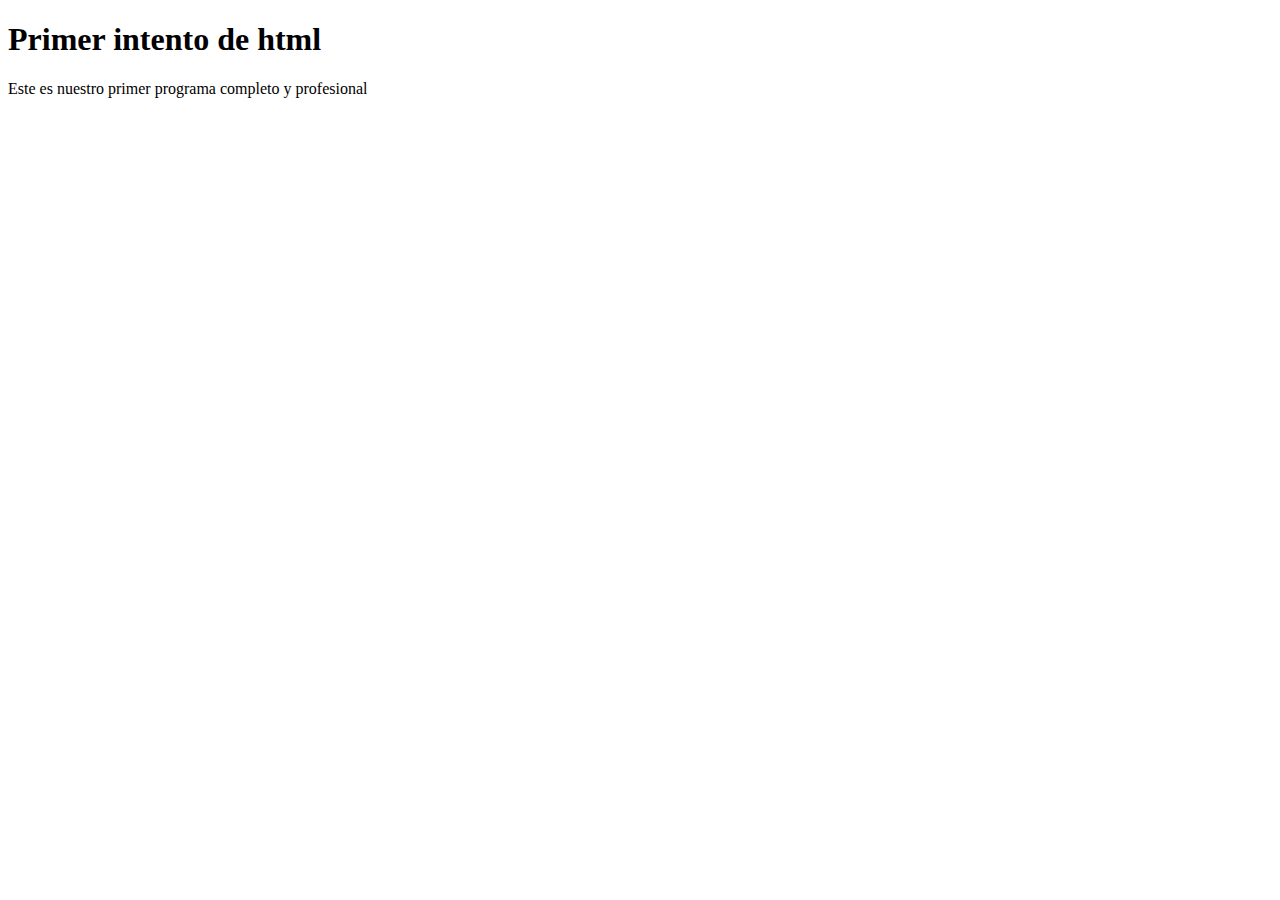
<file: 01-html/index.html>
<!DOCTYPE html>
<html lang="en">
<head>
    <meta charset="UTF-8">
    <meta name="viewport" content="width=device-width, initial-scale=1.0">
    <meta name="description" content=" structure html">
    <title>Mi primera programada</title>
    <script>
        a = 1;
        b = 2;
        alert("El valor de a+b es :" + (a + b));
        alert("Este código va a funcionar")
    </script>
</head>
<body>
    <h1>Primer intento de html</h1>
    <p>Este es nuestro primer programa completo y profesional</p>
</body>
</html>
</file>
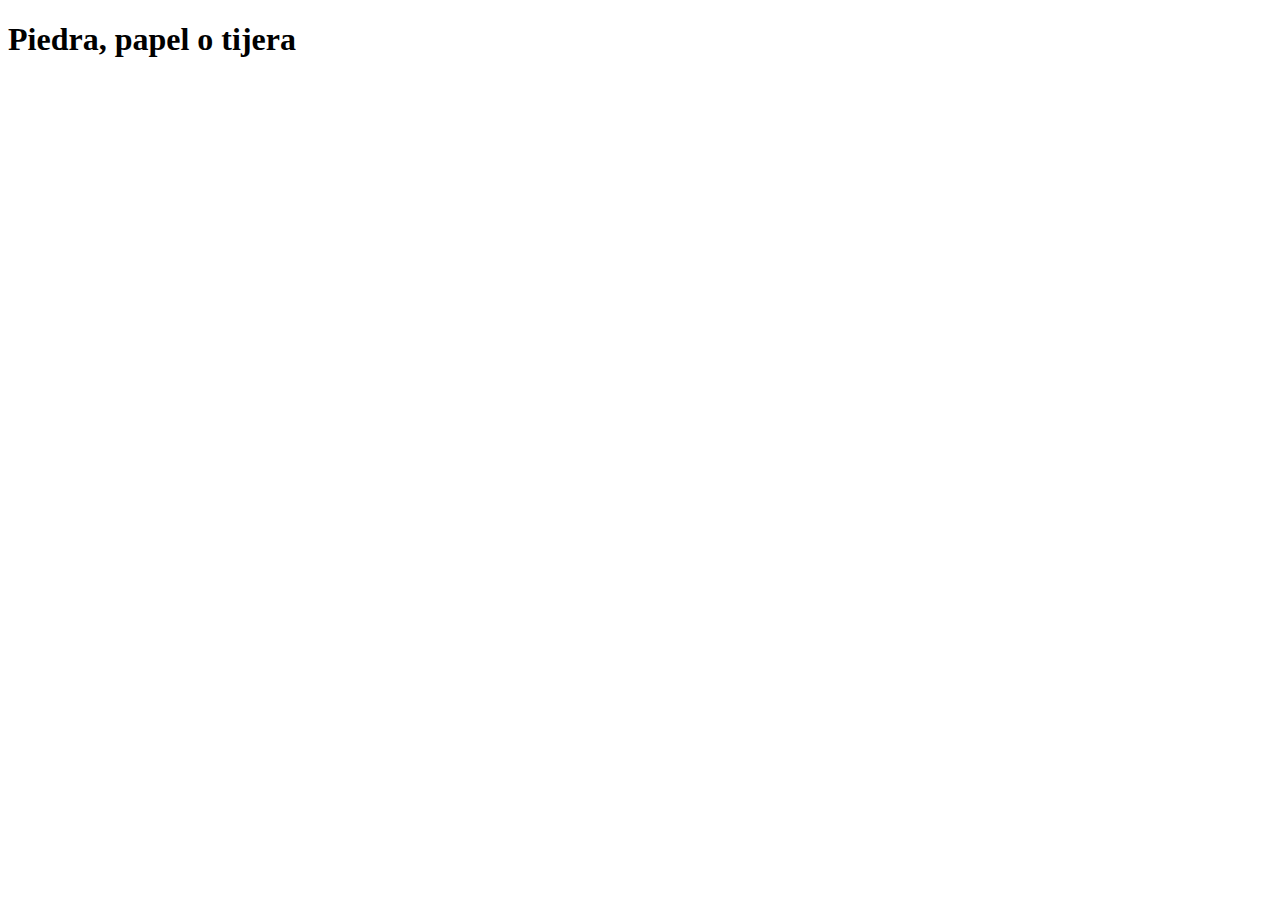
<file: 03-play-piedra-papel-tijera/index.html>
<!DOCTYPE html>
<html lang="en">
<head>
    <meta charset="UTF-8">
    <meta name="viewport" content="width=device-width, initial-scale=1.0">
    <title>Piedra, papel o tijera</title>
    <script>
        let jugador = 0;
        let pc = 0;
        jugador = prompt("Elige : 1 para piedra, 2 para papel, 3 para tijera ");
        // alert("Elegiste " + jugador);
        if(jugador == 1) {
            alert("Elegiste piedra");
        }else if(jugador == 2) {
            alert("Elegiste papel");
        }else if(jugador == 3) {
            alert("Elegiste tijera");
        }else {
            alert("Elegiste perder");
        }

    </script>
</head>
<body>
        <h1> Piedra, papel o tijera</h1>
</body>
</html>
</file>
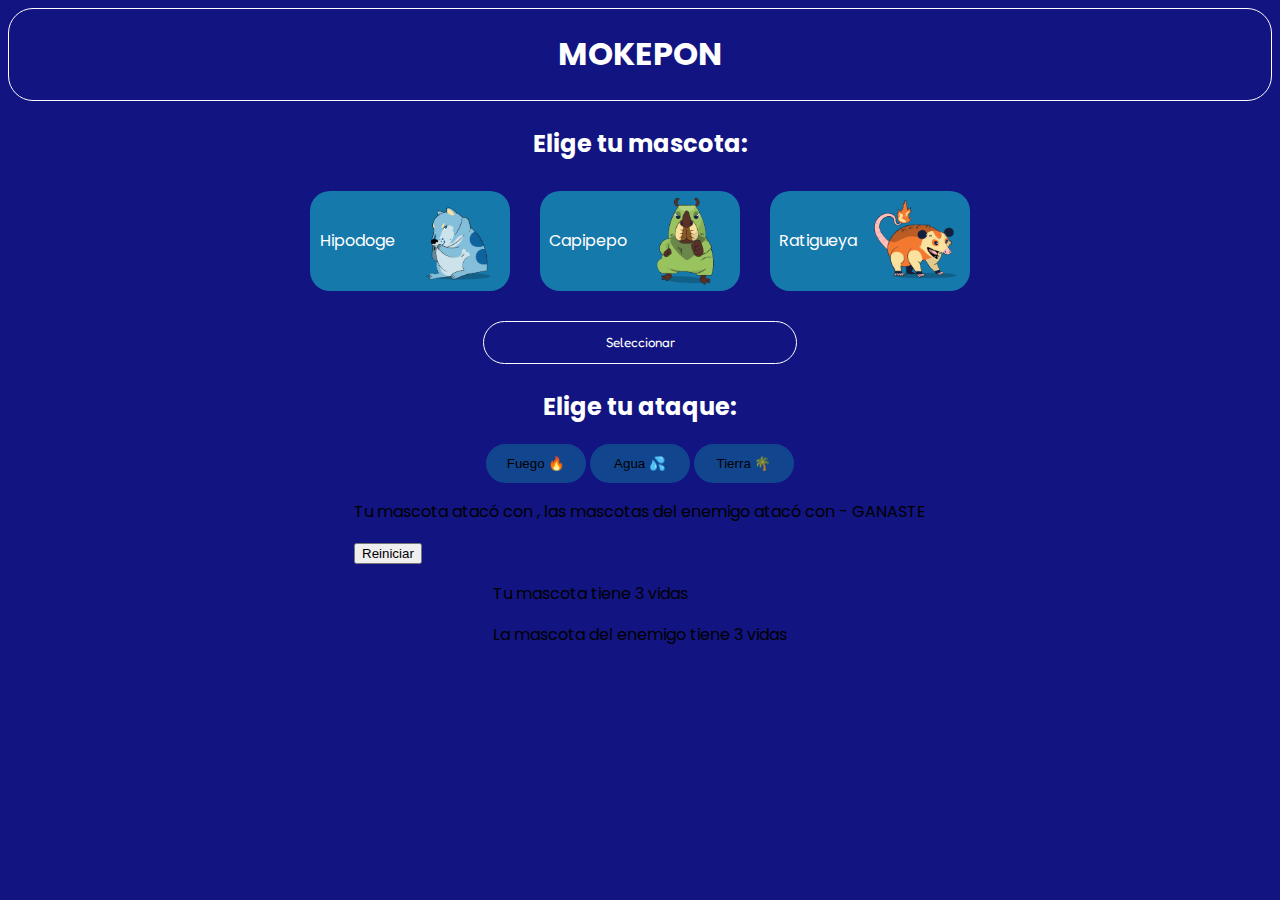
<file: 04-mokepon/index.html>
<!DOCTYPE html>
<html lang="en">
<head>
    <meta charset="UTF-8">
    <meta name="viewport" content="width=device-width, initial-scale=1.0">
    <title>MOKEPON!</title>
    <link rel="stylesheet" href="./css/styles.css">
</head>
<body>
    <div class="box-title center">
        <h1 class="titulo" id=""> MOKEPON </h1>
    </div>

    <section  class="content-flex-center box-model" id="select-mask">
        <h2>Elige tu mascota:</h2>

        <div class="tarjetas" id="contenedor-tarjetas">
            
        </div>

        <button class= "btn btn-primary"id="boton-mascota">Seleccionar</button>
    </section>

    <section id="select-attack">

        <h2 class="titulo">Elige tu ataque:</h2>
        
        <div id="ataques">
            <button id="boton-fuego" class="boton-de-ataque">Fuego 🔥</button>
            <button id="boton-agua" class="boton-de-ataque">Agua 💦</button>
            <button id="boton-tierra" class="boton-de-ataque">Tierra 🌴</button>
        </div>
        
        <div>
            <section id="mensajes">
                <p>Tu mascota atacó con <span></span>, las mascotas del enemigo atacó con <span id="ataque-enemigo"></span> - GANASTE </p>
            </section>
        
            <section id="reiniciar">
                <button id="boton-reiniciar"> Reiniciar</button>
            </section>
        </div>

        <div>
            <p>Tu mascota <span id="name"></span> tiene <span id="live">3</span> vidas</p>
            <p>La mascota <span id="name-mascota-enemigo"></span> del enemigo tiene <span id="live-enemigo">3</span> vidas</p>
        </div>
    </section>

   
    
</body>
<script src="./javascript/mokepon.js"> </script>
</html>
</file>
<file: 04-mokepon/css/styles.css>
/* @import url('https://fonts.googleapis.com/css2?family=Fredoka:wght@300..700&display=swap'); */

@import url('https://fonts.googleapis.com/css2?family=Fredoka:wght@300..700&family=Poppins:ital,wght@0,100;0,200;0,300;0,400;0,500;0,600;0,700;0,800;0,900;1,100;1,200;1,300;1,400;1,500;1,600;1,700;1,800;1,900&display=swap');

body {
    background-color: #121481;
    font-family: "poppins", sans-serif;
    font-optical-sizing: auto;
    /* font-weight: <weight>; */
    font-style: normal;
    font-variation-settings: "wdth" 100;
}
h2 {
    color: white;
}
.box-title {
    border:white 1px solid;
    border-radius: 25px;
}
.center {
    display:flex;
    justify-content: center;
    align-items: center;
}
.titulo {
    color: white;  
}
/* para el subtitulo se maneja multiplos de 4 */
.content-flex-center {
    display: flex;
    flex-direction: column;
    justify-content: center;
    align-items: center;
    /* height: 100vh; */
    /* justify-items: center; */
}

.box-model {
    margin: 5px;
}

.tarjeta-mokepon {
    display:flex;
    align-items: center;
    justify-content: center;
    width: 200px;
    height: 100px;
    background: #1679AB;
    padding: 10px;
    box-sizing: border-box;
    margin: 10px;
    padding: 10px;
    border-radius: 20px ;
    color: white;
    /* background-color: transparent; */

}

img {
    width: 50%;
    margin-left: 15px;
}

input {
    display: none;
}

input:checked + label {
    background-color: #5d8bf4;
}
/* los botones tienen su propia tipografia */
.btn{
    width: 25%;
    padding: 1%;
    border: white 1px solid;
    border-radius: 50px;
}
.btn-primary{
    background-color: transparent;
    color : white;
    font-family: "Fredoka", sans-serif;
    margin-top: 20px;
}
.tarjetas {
    display:flex;
    gap:10px
}

#select-attack {
    display:flex;
    flex-direction: column;
    align-items: center;
}

.boton-de-ataque{
    background-color: #11468F;
    padding: 10px;
    box-sizing: border-box;
    border-radius: 20px;
    border-color: transparent;
    width: 100px;
}
</file>
